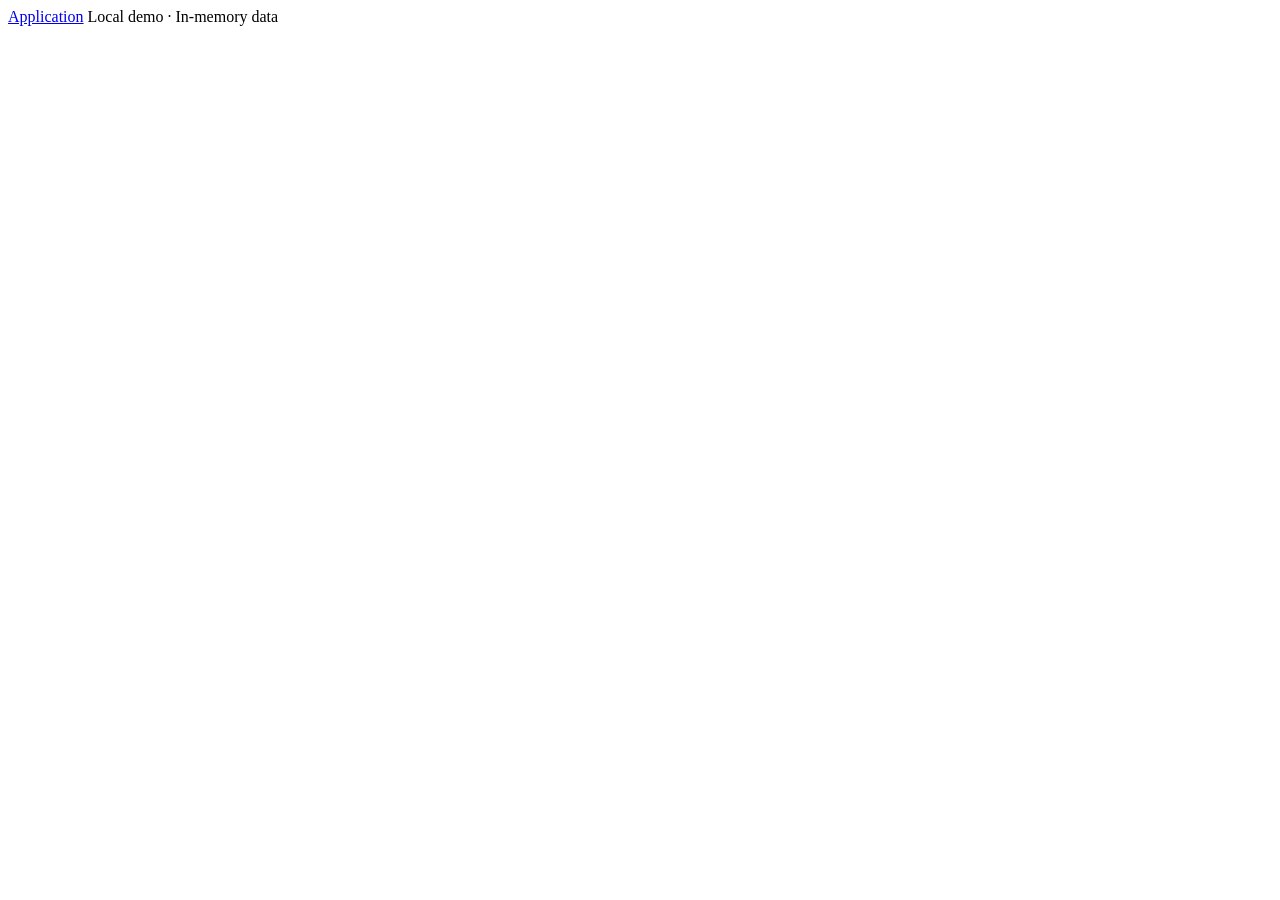
<file: src/main/resources/templates/fragments.html>
<!doctype html>
<html xmlns:th="http://www.thymeleaf.org">
<body>
<nav th:fragment="nav(appTitle)" class="navbar navbar-expand-lg navbar-dark bg-dark">
  <div class="container">
    <a class="navbar-brand fw-semibold" href="/" th:text="${{appTitle}}">Application</a>
    <span class="navbar-text text-white-50">Local demo · In-memory data</span>
  </div>
</nav>
</body></html>
</file>
